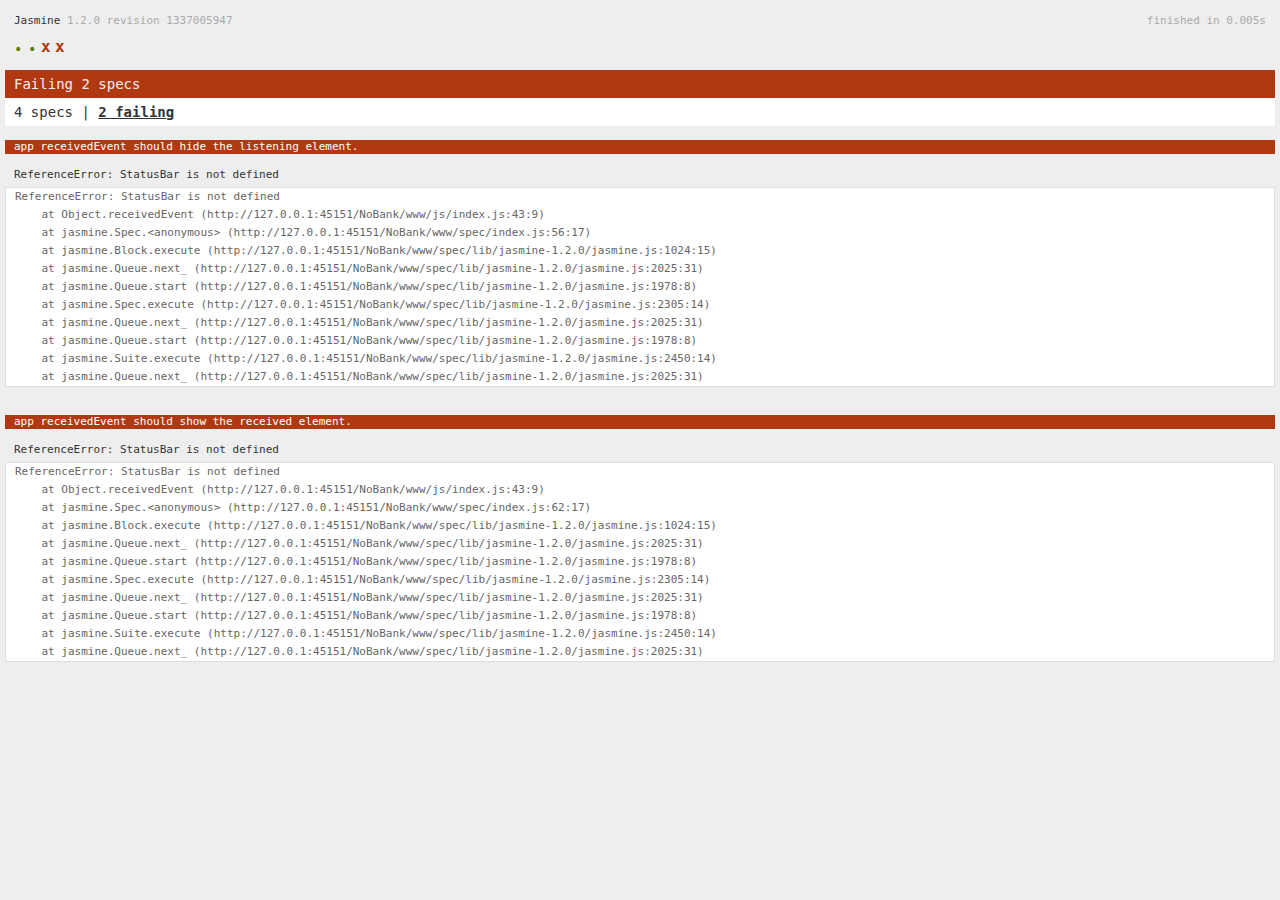
<file: NoBank/www/spec.html>
<!DOCTYPE html>
<!--
    Licensed to the Apache Software Foundation (ASF) under one
    or more contributor license agreements.  See the NOTICE file
    distributed with this work for additional information
    regarding copyright ownership.  The ASF licenses this file
    to you under the Apache License, Version 2.0 (the
    "License"); you may not use this file except in compliance
    with the License.  You may obtain a copy of the License at

    http://www.apache.org/licenses/LICENSE-2.0

    Unless required by applicable law or agreed to in writing,
    software distributed under the License is distributed on an
    "AS IS" BASIS, WITHOUT WARRANTIES OR CONDITIONS OF ANY
     KIND, either express or implied.  See the License for the
    specific language governing permissions and limitations
    under the License.
-->
<html>
    <head>
        <title>Jasmine Spec Runner</title>

        <!-- jasmine source -->
        <link rel="shortcut icon" type="image/png" href="spec/lib/jasmine-1.2.0/jasmine_favicon.png">
        <link rel="stylesheet" type="text/css" href="spec/lib/jasmine-1.2.0/jasmine.css">
        <script type="text/javascript" src="spec/lib/jasmine-1.2.0/jasmine.js"></script>
        <script type="text/javascript" src="spec/lib/jasmine-1.2.0/jasmine-html.js"></script>

        <!-- include source files here... -->
        <script type="text/javascript" src="js/index.js"></script>

        <!-- include spec files here... -->
        <script type="text/javascript" src="spec/helper.js"></script>
        <script type="text/javascript" src="spec/index.js"></script>

        <script type="text/javascript">
            (function() {
                var jasmineEnv = jasmine.getEnv();
                jasmineEnv.updateInterval = 1000;

                var htmlReporter = new jasmine.HtmlReporter();

                jasmineEnv.addReporter(htmlReporter);

                jasmineEnv.specFilter = function(spec) {
                    return htmlReporter.specFilter(spec);
                };

                var currentWindowOnload = window.onload;

                window.onload = function() {
                    if (currentWindowOnload) {
                        currentWindowOnload();
                    }
                    execJasmine();
                };

                function execJasmine() {
                    jasmineEnv.execute();
                }
            })();
        </script>
    </head>
    <body>
        <div id="stage" style="display:none;"></div>
    </body>
</html>
</file>
<file: NoBank/www/spec/lib/jasmine-1.2.0/jasmine.css>
body { background-color: #eeeeee; padding: 0; margin: 5px; overflow-y: scroll; }

#HTMLReporter { font-size: 11px; font-family: Monaco, "Lucida Console", monospace; line-height: 14px; color: #333333; }
#HTMLReporter a { text-decoration: none; }
#HTMLReporter a:hover { text-decoration: underline; }
#HTMLReporter p, #HTMLReporter h1, #HTMLReporter h2, #HTMLReporter h3, #HTMLReporter h4, #HTMLReporter h5, #HTMLReporter h6 { margin: 0; line-height: 14px; }
#HTMLReporter .banner, #HTMLReporter .symbolSummary, #HTMLReporter .summary, #HTMLReporter .resultMessage, #HTMLReporter .specDetail .description, #HTMLReporter .alert .bar, #HTMLReporter .stackTrace { padding-left: 9px; padding-right: 9px; }
#HTMLReporter #jasmine_content { position: fixed; right: 100%; }
#HTMLReporter .version { color: #aaaaaa; }
#HTMLReporter .banner { margin-top: 14px; }
#HTMLReporter .duration { color: #aaaaaa; float: right; }
#HTMLReporter .symbolSummary { overflow: hidden; *zoom: 1; margin: 14px 0; }
#HTMLReporter .symbolSummary li { display: block; float: left; height: 7px; width: 14px; margin-bottom: 7px; font-size: 16px; }
#HTMLReporter .symbolSummary li.passed { font-size: 14px; }
#HTMLReporter .symbolSummary li.passed:before { color: #5e7d00; content: "\02022"; }
#HTMLReporter .symbolSummary li.failed { line-height: 9px; }
#HTMLReporter .symbolSummary li.failed:before { color: #b03911; content: "x"; font-weight: bold; margin-left: -1px; }
#HTMLReporter .symbolSummary li.skipped { font-size: 14px; }
#HTMLReporter .symbolSummary li.skipped:before { color: #bababa; content: "\02022"; }
#HTMLReporter .symbolSummary li.pending { line-height: 11px; }
#HTMLReporter .symbolSummary li.pending:before { color: #aaaaaa; content: "-"; }
#HTMLReporter .bar { line-height: 28px; font-size: 14px; display: block; color: #eee; }
#HTMLReporter .runningAlert { background-color: #666666; }
#HTMLReporter .skippedAlert { background-color: #aaaaaa; }
#HTMLReporter .skippedAlert:first-child { background-color: #333333; }
#HTMLReporter .skippedAlert:hover { text-decoration: none; color: white; text-decoration: underline; }
#HTMLReporter .passingAlert { background-color: #a6b779; }
#HTMLReporter .passingAlert:first-child { background-color: #5e7d00; }
#HTMLReporter .failingAlert { background-color: #cf867e; }
#HTMLReporter .failingAlert:first-child { background-color: #b03911; }
#HTMLReporter .results { margin-top: 14px; }
#HTMLReporter #details { display: none; }
#HTMLReporter .resultsMenu, #HTMLReporter .resultsMenu a { background-color: #fff; color: #333333; }
#HTMLReporter.showDetails .summaryMenuItem { font-weight: normal; text-decoration: inherit; }
#HTMLReporter.showDetails .summaryMenuItem:hover { text-decoration: underline; }
#HTMLReporter.showDetails .detailsMenuItem { font-weight: bold; text-decoration: underline; }
#HTMLReporter.showDetails .summary { display: none; }
#HTMLReporter.showDetails #details { display: block; }
#HTMLReporter .summaryMenuItem { font-weight: bold; text-decoration: underline; }
#HTMLReporter .summary { margin-top: 14px; }
#HTMLReporter .summary .suite .suite, #HTMLReporter .summary .specSummary { margin-left: 14px; }
#HTMLReporter .summary .specSummary.passed a { color: #5e7d00; }
#HTMLReporter .summary .specSummary.failed a { color: #b03911; }
#HTMLReporter .description + .suite { margin-top: 0; }
#HTMLReporter .suite { margin-top: 14px; }
#HTMLReporter .suite a { color: #333333; }
#HTMLReporter #details .specDetail { margin-bottom: 28px; }
#HTMLReporter #details .specDetail .description { display: block; color: white; background-color: #b03911; }
#HTMLReporter .resultMessage { padding-top: 14px; color: #333333; }
#HTMLReporter .resultMessage span.result { display: block; }
#HTMLReporter .stackTrace { margin: 5px 0 0 0; max-height: 224px; overflow: auto; line-height: 18px; color: #666666; border: 1px solid #ddd; background: white; white-space: pre; }

#TrivialReporter { padding: 8px 13px; position: absolute; top: 0; bottom: 0; left: 0; right: 0; overflow-y: scroll; background-color: white; font-family: "Helvetica Neue Light", "Lucida Grande", "Calibri", "Arial", sans-serif; /*.resultMessage {*/ /*white-space: pre;*/ /*}*/ }
#TrivialReporter a:visited, #TrivialReporter a { color: #303; }
#TrivialReporter a:hover, #TrivialReporter a:active { color: blue; }
#TrivialReporter .run_spec { float: right; padding-right: 5px; font-size: .8em; text-decoration: none; }
#TrivialReporter .banner { color: #303; background-color: #fef; padding: 5px; }
#TrivialReporter .logo { float: left; font-size: 1.1em; padding-left: 5px; }
#TrivialReporter .logo .version { font-size: .6em; padding-left: 1em; }
#TrivialReporter .runner.running { background-color: yellow; }
#TrivialReporter .options { text-align: right; font-size: .8em; }
#TrivialReporter .suite { border: 1px outset gray; margin: 5px 0; padding-left: 1em; }
#TrivialReporter .suite .suite { margin: 5px; }
#TrivialReporter .suite.passed { background-color: #dfd; }
#TrivialReporter .suite.failed { background-color: #fdd; }
#TrivialReporter .spec { margin: 5px; padding-left: 1em; clear: both; }
#TrivialReporter .spec.failed, #TrivialReporter .spec.passed, #TrivialReporter .spec.skipped { padding-bottom: 5px; border: 1px solid gray; }
#TrivialReporter .spec.failed { background-color: #fbb; border-color: red; }
#TrivialReporter .spec.passed { background-color: #bfb; border-color: green; }
#TrivialReporter .spec.skipped { background-color: #bbb; }
#TrivialReporter .messages { border-left: 1px dashed gray; padding-left: 1em; padding-right: 1em; }
#TrivialReporter .passed { background-color: #cfc; display: none; }
#TrivialReporter .failed { background-color: #fbb; }
#TrivialReporter .skipped { color: #777; background-color: #eee; display: none; }
#TrivialReporter .resultMessage span.result { display: block; line-height: 2em; color: black; }
#TrivialReporter .resultMessage .mismatch { color: black; }
#TrivialReporter .stackTrace { white-space: pre; font-size: .8em; margin-left: 10px; max-height: 5em; overflow: auto; border: 1px inset red; padding: 1em; background: #eef; }
#TrivialReporter .finished-at { padding-left: 1em; font-size: .6em; }
#TrivialReporter.show-passed .passed, #TrivialReporter.show-skipped .skipped { display: block; }
#TrivialReporter #jasmine_content { position: fixed; right: 100%; }
#TrivialReporter .runner { border: 1px solid gray; display: block; margin: 5px 0; padding: 2px 0 2px 10px; }
</file>
